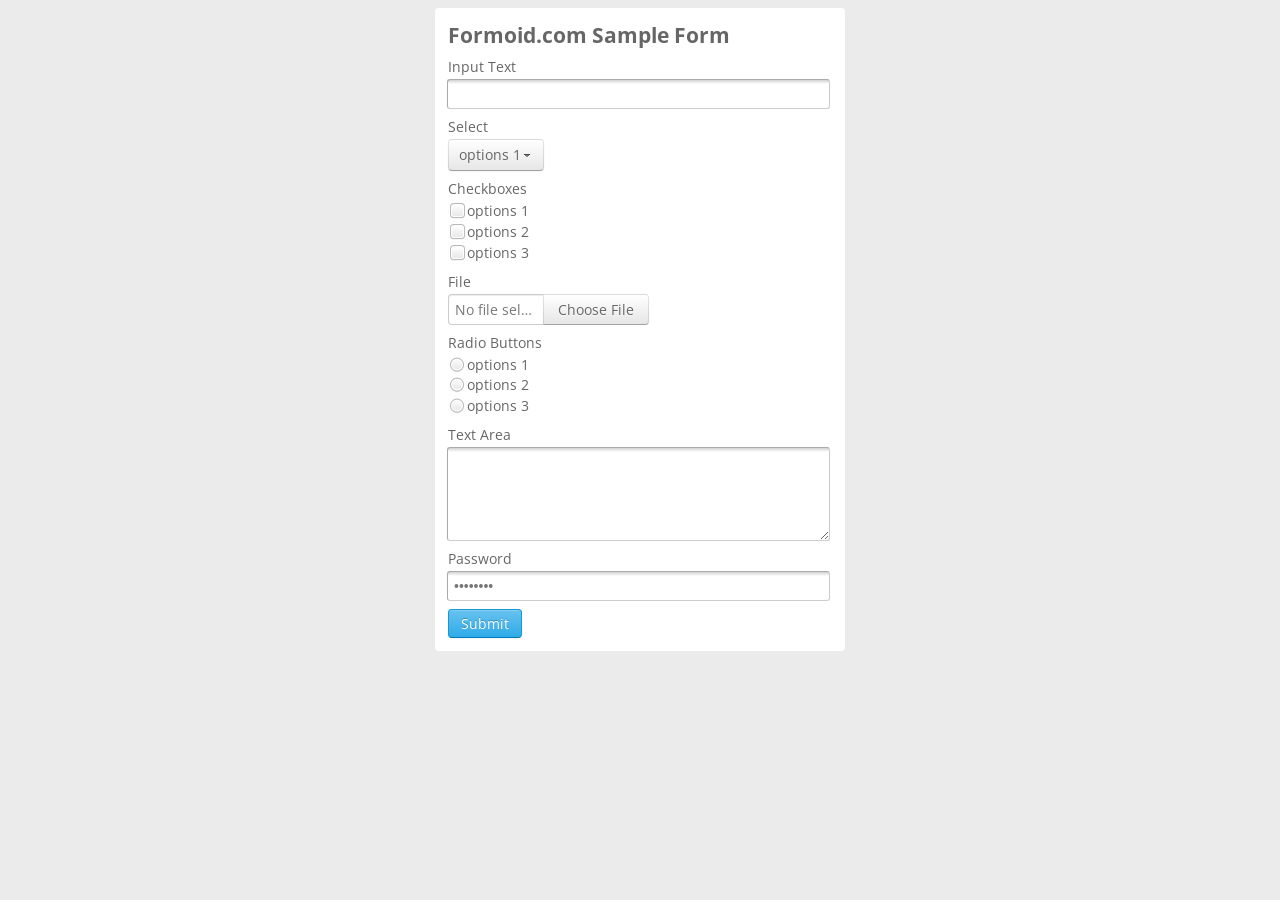
<file: index.html>
<!DOCTYPE HTML PUBLIC "-//W3C//DTD HTML 4.01 Transitional//EN" "http://www.w3.org/TR/html4/loose.dtd">
<html>
<head>
	<meta http-equiv="content-type" content="text/html; charset=utf-8" />
</head>
<body style="background-color:#EBEBEB">



<!-- Start Formoid form-->
<form action="" id="formoid" style="background-color:#FFFFFF;" title="">
<div><h2 class="title">Formoid.com Sample Form</h2></div><div><label class="title">Input Text</label><input type="text" name="field1"></div><div><label class="title">Select</label>
				<select name="field3">
				<option value="options 1">options 1</option>
			
				<option value="options 2">options 2</option>
			
				<option value="options 3">options 3</option>
			</select>
			</div><div><label class="title">Checkboxes</label>
				<div>
				<input type="checkbox" name="field6" value="options 1"><span>options 1</span><br>
			
				<input type="checkbox" name="field6" value="options 2"><span>options 2</span><br>
			
				<input type="checkbox" name="field6" value="options 3"><span>options 3</span><br>
			</div>
			</div><div><label class="title">File</label><input type="file" name="field5"></div><div><label class="title">Radio Buttons</label>
				<div>
					
				<input type="radio" name="field8" value="options 1"><span>options 1</span><br>
			
				<input type="radio" name="field8" value="options 2"><span>options 2</span><br>
			
				<input type="radio" name="field8" value="options 3"><span>options 3</span><br>
			
				</div>
			</div><div><label class="title">Text Area</label>
				<textarea name="field9" cols="20" rows="5"></textarea>
			</div><div><label class="title">Password</label><input type="password" name="field7" value="Password"></div><div><input type="submit" name="field2" value="Submit"></div>
</form>
<link rel="stylesheet" href="index_files/formoid1/style.css" type="text/css" />
<script type="text/javascript" src="index_files/formoid1/jquery.min.js"></script>
<script type="text/javascript" src="index_files/formoid1/jquery.uniform.min.js"></script>
<script type="text/javascript" src="index_files/formoid1/script.js"></script>
<p class="frmd"><a href="http://formoid.com/">Input Html Form Formoid.com 1.2</a></p>
<!-- Stop Formoid form-->



</body>
</html>
</file>
<file: index_files/formoid1/style.css>
@import "http://fonts.googleapis.com/css?family=Open+Sans:300&subset=latin,greek-ext,cyrillic-ext,greek,vietnamese,cyrillic,latin-ext";
#formoid{
	font-size:14px;
	font-size:14px;
	width:400px;
	margin:0 auto;
}
#formoid>div{
	margin: 8px;
}
.frmd{
	display:none;
}#formoid{
	-webkit-border-radius: 4px;	
	   -moz-border-radius: 4px;	
			border-radius: 4px;	
}
#formoid,
#formoid div.selector,
#formoid  select,
#formoid input[type=button],
#formoid input[type=submit] {
	font-family: "Open Sans","Helvetica Neue","Helvetica",Arial,Verdana,sans-serif;
	color: #666;
	padding: 5px;
}
#formoid h2 {
	margin: 0.2em 0;
}

#formoid label {
	font-size: 1em;
	display: block;
	margin-bottom: 3px;
	clear: both;
}

/* Global Declaration */


#formoid .selector, 
#formoid .uploader,
#formoid .uploader *{
  margin: 0;
  padding: 0;
}
	


/* SPRITES */

/* Uploader */

#formoid div.uploader {
  /*-background-position: 0px -297px;*/
  /*height: 28px;*/
  width: 210px;
  cursor: pointer;
  position: relative;
  overflow: hidden;
  cursor: default;
}

#formoid div.uploader span.action {
	margin-left: -1px;
	margin-bottom: 0;
	vertical-align: top;
	text-align: center;
	text-shadow: 0 1px 1px rgba(255, 255, 255, 0.75);
	vertical-align: middle;
	cursor: pointer;
	background-color: #f5f5f5;
	*background-color: #e6e6e6;
	background-image: -moz-linear-gradient(top, #ffffff, #e6e6e6);
	background-image: -webkit-gradient(linear, 0 0, 0 100%, from(#ffffff), to(#e6e6e6));
	background-image: -webkit-linear-gradient(top, #ffffff, #e6e6e6);
	background-image: -o-linear-gradient(top, #ffffff, #e6e6e6);
	background-image: linear-gradient(to bottom, #ffffff, #e6e6e6);
	background-repeat: repeat-x;
	border: 1px solid #bbbbbb;
	*border: 0;
	border-color: #e6e6e6 #e6e6e6 #bfbfbf;
	border-color: rgba(0, 0, 0, 0.1) rgba(0, 0, 0, 0.1) rgba(0, 0, 0, 0.25);
	border-bottom-color: #a2a2a2;
	-webkit-border-radius: 0 4px 4px 0;
	   -moz-border-radius: 0 4px 4px 0;
		    border-radius: 0 4px 4px 0;
	filter: progid:DXImageTransform.Microsoft.gradient(startColorstr='#ffffffff', endColorstr='#ffe6e6e6', GradientType=0);
	filter: progid:DXImageTransform.Microsoft.gradient(enabled=false);
	*zoom: 1;
	-webkit-box-shadow: inset 0 1px 0 rgba(255, 255, 255, 0.2), 0 1px 2px rgba(0, 0, 0, 0.05);
	   -moz-box-shadow: inset 0 1px 0 rgba(255, 255, 255, 0.2), 0 1px 2px rgba(0, 0, 0, 0.05);
		    box-shadow: inset 0 1px 0 rgba(255, 255, 255, 0.2), 0 1px 2px rgba(0, 0, 0, 0.05);
		  
	display: inline-block;

	padding: 5px 12px;
	text-align: center;
	
	float: left;
	display: inline;
	
	overflow: hidden;
	cursor: pointer;
	width: 80px;
	text-align: center;
}

#formoid div.uploader:hover span.action,#formoid div.uploader.hover span.action {
	background-position: 0 -15px;
	color: #333333;
	text-decoration: none;
	-webkit-transition: background-position 0.1s linear;
       -moz-transition: background-position 0.1s linear;
         -o-transition: background-position 0.1s linear;
            transition: background-position 0.1s linear;
	background-color: #E6E6E6;
}
#formoid div.uploader:active span.action,#formoid div.uploader.active span.action{
	background-color: #E6E6E6;
	background-image: none;
	-webkit-box-shadow: inset 0 2px 4px rgba(0, 0, 0, 0.15), 0 1px 2px rgba(0, 0, 0, 0.05);
       -moz-box-shadow: inset 0 2px 4px rgba(0, 0, 0, 0.15), 0 1px 2px rgba(0, 0, 0, 0.05);
            box-shadow: inset 0 2px 4px rgba(0, 0, 0, 0.15), 0 1px 2px rgba(0, 0, 0, 0.05);
	outline: 0 none;	
	color: #333333;
}

#formoid div.uploader span.filename {
	/* change this line to adjust positioning of filename area */
    border-color: #DDDDDD;
	border-radius: 4px 0 0 4px;
	
	background-color: #FFFFFF;
    border: 1px solid #CCCCCC;
	-webkit-box-shadow: inset 0 1px 1px rgba(0, 0, 0, 0.075);
       -moz-box-shadow: inset 0 1px 1px rgba(0, 0, 0, 0.075);
            box-shadow: inset 0 1px 1px rgba(0, 0, 0, 0.075);
	/*height: 20px;*/
	
	padding: 5px 6px;
	margin-left: 0;
	
    /*transition: border 0.2s linear 0s, box-shadow 0.2s linear 0s;	*/
	float: left;
	display: block;
	overflow: hidden;
	text-overflow: ellipsis;
	white-space: nowrap;
	cursor: default;

	color: #777;
	width: 82px;
	border-right: solid 1px #bbb;
}


#formoid div.uploader input {
	opacity: 0;
	filter: alpha(opacity:0);
	position: absolute;
	top: 0;
	right: 0;
	bottom: 0;
	float: right;
	height: 25px;
	border: none;
	cursor: default;
/*	width: 100%;*/
}

#formoid div.uploader.disabled span.action {
	color: #aaa;
}

#formoid div.uploader.disabled span.filename {
	border-color: #ddd;
	color: #aaa;
}


/* Select */

#formoid div.selector span{
	background:url(./down.png) no-repeat right center;
	padding-right:10px;
}

#formoid div.selector select {
  width:100%;
  top: 0px;
  left: 0px;
}


/*

CORE FUNCTIONALITY 

Not advised to edit stuff below this line
-----------------------------------------------------
*/

#formoid .selector, 
#formoid .button, 
#formoid .uploader {
  display: -moz-inline-box;
  display: inline-block;
  vertical-align: middle;
  zoom: 1;
  *display: inline;
}

#formoid .selector select:focus, 
#formoid .uploader input:focus {
  outline: 0;
}

/* Button & submit*/
#formoid div.selector,
#formoid  select,
#formoid input[type=button],
#formoid input[type=submit]{
  display: -moz-inline-box;
  display: inline-block;
  *display: inline;
  padding: 4px 12px;
  margin-bottom: 0;
  *margin-left: .3em;
  color: #666666;
  text-align: center;
  font-size: 1em;
/*  text-shadow: 0 1px 1px rgba(255, 255, 255, 0.75);*/
  vertical-align: middle;
  cursor: pointer;
  background-color: #f5f5f5;
  *background-color: #e6e6e6;
  background-image: -moz-linear-gradient(top, #ffffff, #e6e6e6);
  background-image: -webkit-gradient(linear, 0 0, 0 100%, from(#ffffff), to(#e6e6e6));
  background-image: -webkit-linear-gradient(top, #ffffff, #e6e6e6);
  background-image: -o-linear-gradient(top, #ffffff, #e6e6e6);
  background-image: linear-gradient(to bottom, #ffffff, #e6e6e6);
  background-repeat: repeat-x;
  border: 1px solid #bbbbbb;
  *border: 0;
  border-color: #e6e6e6 #e6e6e6 #bfbfbf;
  border-color: rgba(0, 0, 0, 0.1) rgba(0, 0, 0, 0.1) rgba(0, 0, 0, 0.25);
  border-bottom-color: #a2a2a2;
  -webkit-border-radius: 4px;
     -moz-border-radius: 4px;
          border-radius: 4px;
  filter: progid:DXImageTransform.Microsoft.gradient(startColorstr='#ffffffff', endColorstr='#ffe6e6e6', GradientType=0);
  filter: progid:DXImageTransform.Microsoft.gradient(enabled=false);
  *zoom: 1;
  -webkit-box-shadow: inset 0 1px 0 rgba(255, 255, 255, 0.2), 0 1px 2px rgba(0, 0, 0, 0.05);
     -moz-box-shadow: inset 0 1px 0 rgba(255, 255, 255, 0.2), 0 1px 2px rgba(0, 0, 0, 0.05);
          box-shadow: inset 0 1px 0 rgba(255, 255, 255, 0.2), 0 1px 2px rgba(0, 0, 0, 0.05);
}

#formoid div.selector:hover,
#formoid div.selector.hover
#formoid  select:hover,
#formoid input[type=button]:hover,
#formoid input[type=button]:active,
#formoid input[type=button][disabled]{
  color: #333333;
  background-color: #e6e6e6;
  *background-color: #d9d9d9;
}

#formoid div.selector:active,
#formoid  select:active,
#formoid input[type=button]:active{
  background-color: #cccccc;
}

#formoid div.selector:hover,
#formoid  select:hover,
#formoid input[type=button]:hover {
  color: #333333;
  text-decoration: none;
  background-position: 0 -15px;
  -webkit-transition: background-position 0.1s linear;
     -moz-transition: background-position 0.1s linear;
       -o-transition: background-position 0.1s linear;
          transition: background-position 0.1s linear;
}

#formoid div.selector:active,
#formoid  select:active,
#formoid input[type=button]:active {
  background-image: none;
  outline: 0;
  -webkit-box-shadow: inset 0 2px 4px rgba(0, 0, 0, 0.15), 0 1px 2px rgba(0, 0, 0, 0.05);
     -moz-box-shadow: inset 0 2px 4px rgba(0, 0, 0, 0.15), 0 1px 2px rgba(0, 0, 0, 0.05);
          box-shadow: inset 0 2px 4px rgba(0, 0, 0, 0.15), 0 1px 2px rgba(0, 0, 0, 0.05);
}

#formoid input[type=button][disabled] {
  cursor: default;
  background-image: none;
  opacity: 0.65;
  filter: alpha(opacity=65);
  -webkit-box-shadow: none;
     -moz-box-shadow: none;
          box-shadow: none;
}

#formoid input[type=submit] {
	background-color: #006dcc;
	color: #ffffff;
	text-shadow: 0 -1px 0 rgba(0, 0, 0, 0.25);
	background-image: -moz-linear-gradient(top, #67c2ef, #2FABE9);
	background-image: -ms-linear-gradient(top, #67c2ef, #2FABE9);
	background-image: -webkit-gradient(linear, 0 0, 0 100%, from(#67c2ef), to(#2FABE9));
	background-image: -webkit-linear-gradient(top, #67c2ef, #2FABE9);
	background-image: -o-linear-gradient(top, #67c2ef, #2FABE9);
	background-image: linear-gradient(top, #67c2ef, #2FABE9);
	background-repeat: repeat-x;
	filter: progid:DXImageTransform.Microsoft.gradient(startColorstr='#67c2ef', endColorstr='#2FABE9', GradientType=0);
	border-color: #1598d9 #1598d9 #007bb8 #1598d9;
}

#formoid input[type=submit]:hover {
  background-color: #2FABE9;
  filter: progid:DXImageTransform.Microsoft.gradient(startColorstr='#47b4eb', endColorstr='#2FABE9', GradientType=0);
  color: #ffffff;
  text-decoration: none;
  background-position: 0 -15px;
  -webkit-transition: background-position 0.1s linear;
     -moz-transition: background-position 0.1s linear;
       -o-transition: background-position 0.1s linear;
          transition: background-position 0.1s linear;
}

#formoid input[type=submit]:active,
#formoid input[type=submit][disabled] {
	background-color: #2FABE9;
	*background-color: #2FABE9;
    background-image: none;
    box-shadow: 0 2px 4px rgba(0, 0, 0, 0.15) inset, 0 1px 2px rgba(0, 0, 0, 0.05);
    outline: 0 none;
}


/* Select */

#formoid div.selector {
  position: relative;
  padding-left: 10px;
  overflow: hidden;
  line-height:1.6;
}

#formoid div.selector span {
  display: block;
  overflow: hidden;
  text-overflow: ellipsis;
  white-space: nowrap;
}

#formoid div.selector select {
  position: absolute;
  opacity: 0;
  filter: alpha(opacity:0);
  border: none;
  background: none;
}


/* Radio & checkbox */
#formoid input[type=checkbox],
#formoid input[type=radio]{
	z-index:1;
	position:relative;
	opacity:0.01;
	height: 19px;
	width: 19px;
	margin: 0;
	vertical-align:middle;
}
#formoid input[type=checkbox]+span,
#formoid input[type=radio]+span{
	height: 19px;
	margin-right:-19px;
	padding-left: 19px;
	z-index:0;
	position:relative;
	display:inline-block;
	left:-19px;
	top:0px;
	background:url(./check-radio-bg.png) no-repeat 0 0;
}
#formoid input[type=checkbox]:hover+span{
	background-position:0 -38px;
}
#formoid input[type=checkbox]:active+span{
	background-position:0 -19px;
}
#formoid input[type=checkbox]:checked+span{
	background-position:0 -76px;
}
#formoid input[type=checkbox]:checked:hover+span{
	background-position:0 -114px;
}
#formoid input[type=checkbox]:checked:active+span{
	background-position:0 -95px;
}
#formoid input[type=radio]+span{
	background-position:0 -190px;
}
#formoid input[type=radio]:hover+span{
	background-position:0 -228px;
}
#formoid input[type=radio]:active+span{
	background-position:0 -209px;
}
#formoid input[type=radio]:checked+span{
	background-position:0 -266px;
}
#formoid input[type=radio]:checked:hover+span{
	background-position:0 -304px;
}
#formoid input[type=radio]:checked:active+span{
	background-position:0 -285px;
}

#formoid input[type=text],
#formoid input[type=password],
#formoid textarea {
	width: 96%;
	padding: 6px 2%;
	margin-left:-1px;

	font-size: 1em;
	font-weight: normal;
	padding: 6px;
	color: #777;
	/*background-image: -ms-linear-gradient(top, #444444, #999999); /* IE10 */
	/*filter: progid:DXImageTransform.Microsoft.gradient(startColorStr='#22000000', EndColorStr='#00FFFFFF'); /* IE6�IE9 */
	/*background-image: -webkit-gradient(linear, left top, left bottom, from(#444444), to(#999999)); /* Saf4+, Chrome */
	background-image: -moz-linear-gradient(top, rgba(0,0,0,0.18), rgba(0,0,0,0) 4px, rgba(0,0,0,0) ); /* FF3.6 */
	background-image: -webkit-linear-gradient(top, rgba(0,0,0,0.18), rgba(0,0,0,0) 4px, rgba(0,0,0,0) ); /* Chrome 10+, Saf5.1+ */
	background-image: -o-linear-gradient(top, rgba(0,0,0,0.18), rgba(0,0,0,0) 4px, rgba(0,0,0,0) ); /* Opera 11.10+ */
	background-image: linear-gradient(top, rgba(0,0,0,0.18), rgba(0,0,0,0) 5px, rgba(0,0,0,0) );
	border-top: solid 1px #aaa;
	border-left: solid 1px #aaa;
	border-bottom: solid 1px #ccc;
	border-right: solid 1px #ccc;
	-webkit-border-radius: 3px;
	-moz-border-radius: 3px;
	border-radius: 3px;
	outline: 0;
}

#formoid input[type=text]:focus,
#formoid input[type=password]:focus,
#formoid textarea:focus {
	-webkit-box-shadow: 0 1px 1px rgba(0, 0, 0, 0.075) inset, 0 0 8px rgba(82, 168, 236, 0.6);
	-moz-box-shadow: 0 1px 1px rgba(0, 0, 0, 0.075) inset, 0 0 8px rgba(82, 168, 236, 0.6);
	box-shadow: 0 1px 1px rgba(0, 0, 0, 0.075) inset, 0 0 8px rgba(82, 168, 236, 0.6);
	border-color: rgba(82, 168, 236, 0.8);
	/*background-image: -ms-linear-gradient(top, #444444, #999999); /* IE10 */
	/*filter: progid:DXImageTransform.Microsoft.gradient(startColorStr='#22000000', EndColorStr='#00FFFFFF'); /* IE6�IE9 */
	/*background-image: -webkit-gradient(linear, left top, left bottom, from(#444444), to(#999999)); /* Saf4+, Chrome */
	background-image: -moz-linear-gradient(top, rgba(0,0,0,0.19), rgba(0,0,0,0) 5px, rgba(0,0,0,0) ); /* FF3.6 */
	background-image: -webkit-linear-gradient(top, rgba(0,0,0,0.19), rgba(0,0,0,0) 5px, rgba(0,0,0,0) ); /* Chrome 10+, Saf5.1+ */
	background-image: -o-linear-gradient(top, rgba(0,0,0,0.19), rgba(0,0,0,0) 5px, rgba(0,0,0,0) ); /* Opera 11.10+ */
	background-image: linear-gradient(top, rgba(0,0,0,0.19), rgba(0,0,0,0) 5px, rgba(0,0,0,0) );
	transition: border 0.2s linear 0s, box-shadow 0.2s linear 0s;
}
</file>
